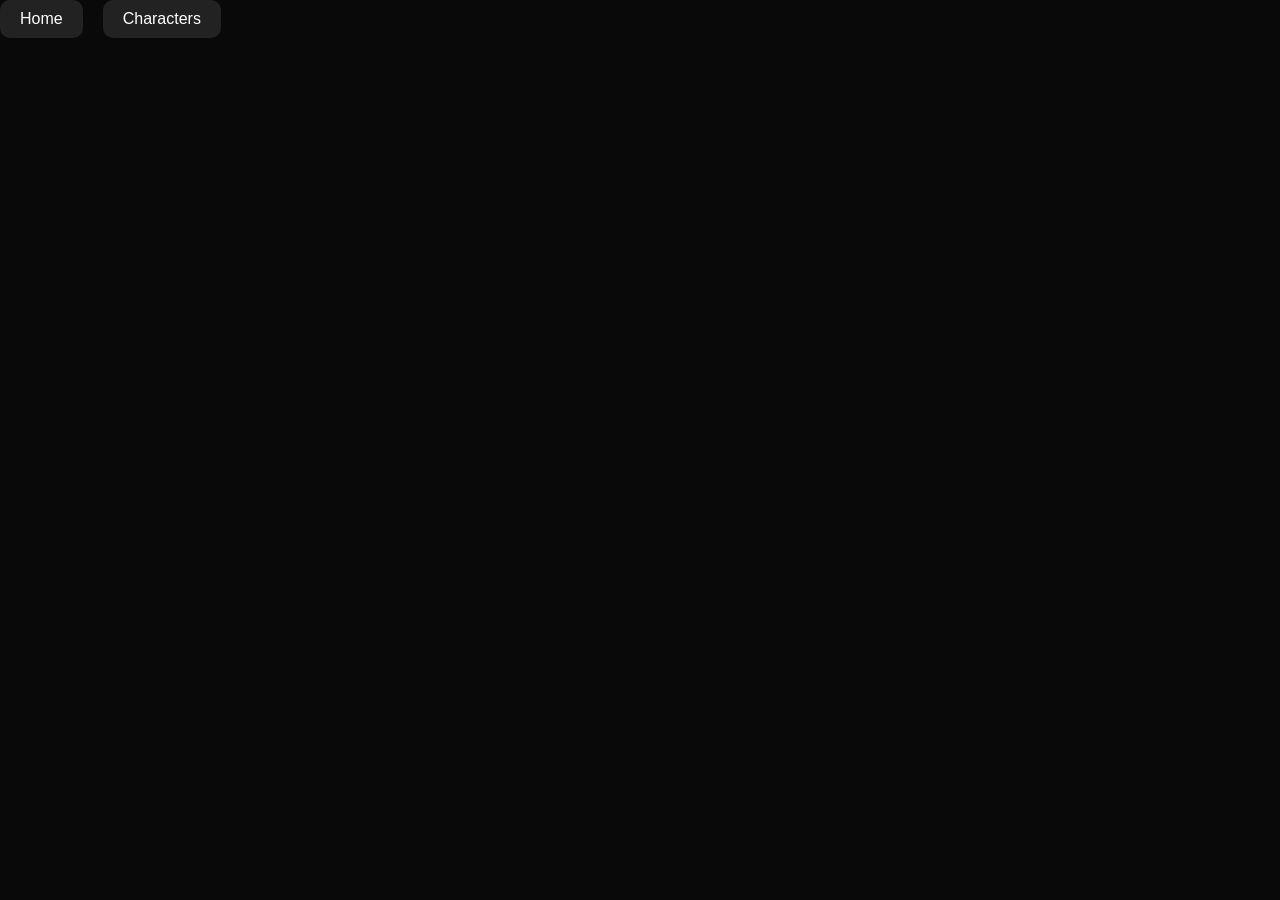
<file: pages/character.html>
<!DOCTYPE html>
<html lang="en">
<head>

<meta charset="UTF-8">

<meta
    name="viewport"
    content="width=device-width, initial-scale=1.0"
>

<title>Character</title>

<link rel="stylesheet" href="../css/style.css">

</head>

<body>

<header>

    <nav>
        <a href="../index.html">Home</a>
        <a href="characters.html">Characters</a>
    </nav>

</header>

<main>

    <div id="character-container"></div>

</main>

<script
    type="module"
    src="../js/character.js"
></script>

</body>
</html>
</file>
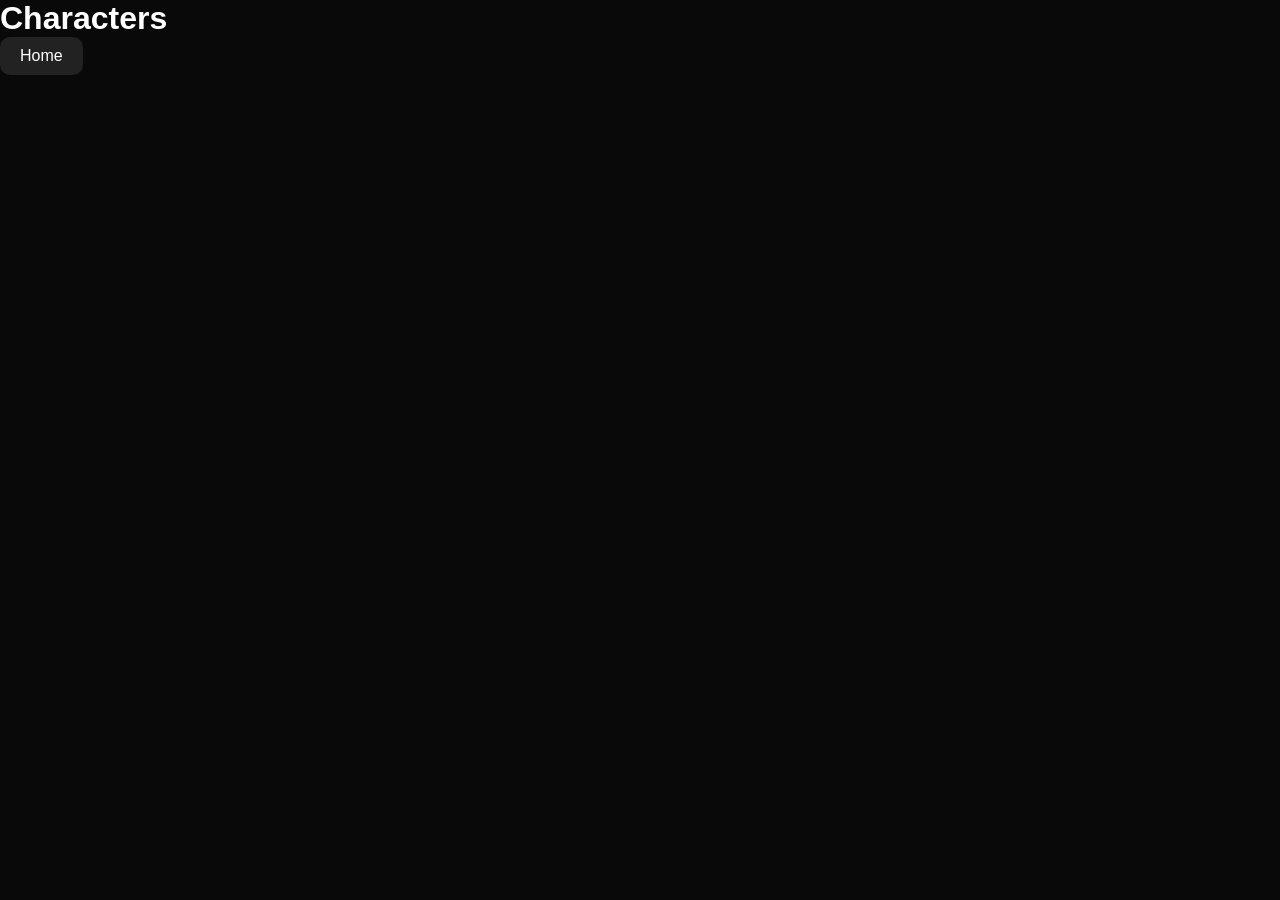
<file: pages/characters.html>
<!DOCTYPE html>
<html lang="en">

<head>

<meta charset="UTF-8">

<meta
name="viewport"
content="width=device-width, initial-scale=1.0">

<title>Characters</title>

<link rel="stylesheet"
href="../css/style.css">

</head>

<body>

<header>

<h1>Characters</h1>

<nav>

<a href="../index.html">Home</a>

</nav>

</header>

<main>

<div id="character-list"></div>

</main>

<script
type="module"
src="../js/character-list.js">
</script>

</body>

</html>
</file>
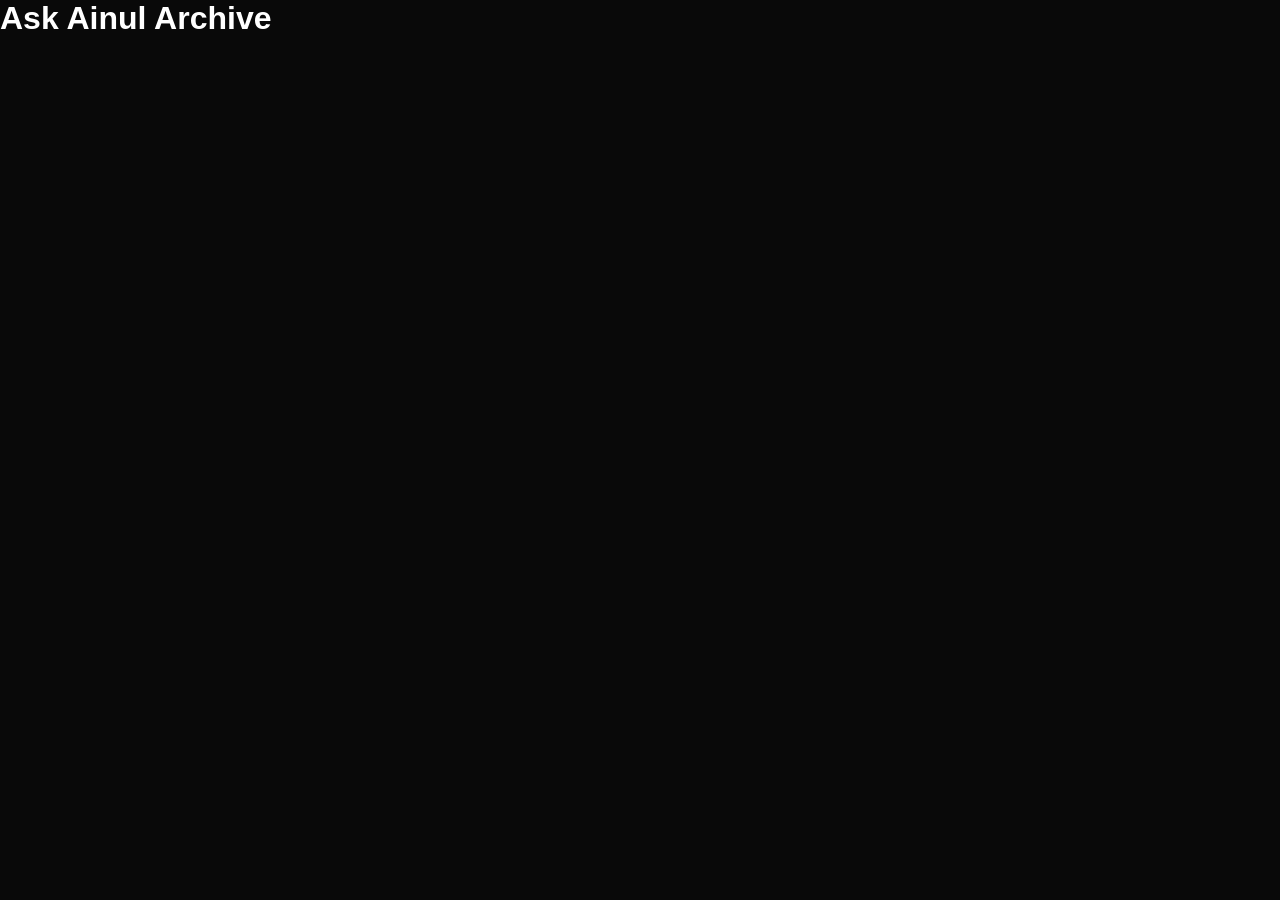
<file: pages/faq.html>
<!DOCTYPE html>

<html>

<head>

<title>FAQ</title>

<link rel="stylesheet"
href="../css/style.css">

</head>

<body>

<h1>
Ask Ainul Archive
</h1>

<div id="faqContainer">

</div>

<script src="../js/search.js">

</script>

</body>

</html>
</file>
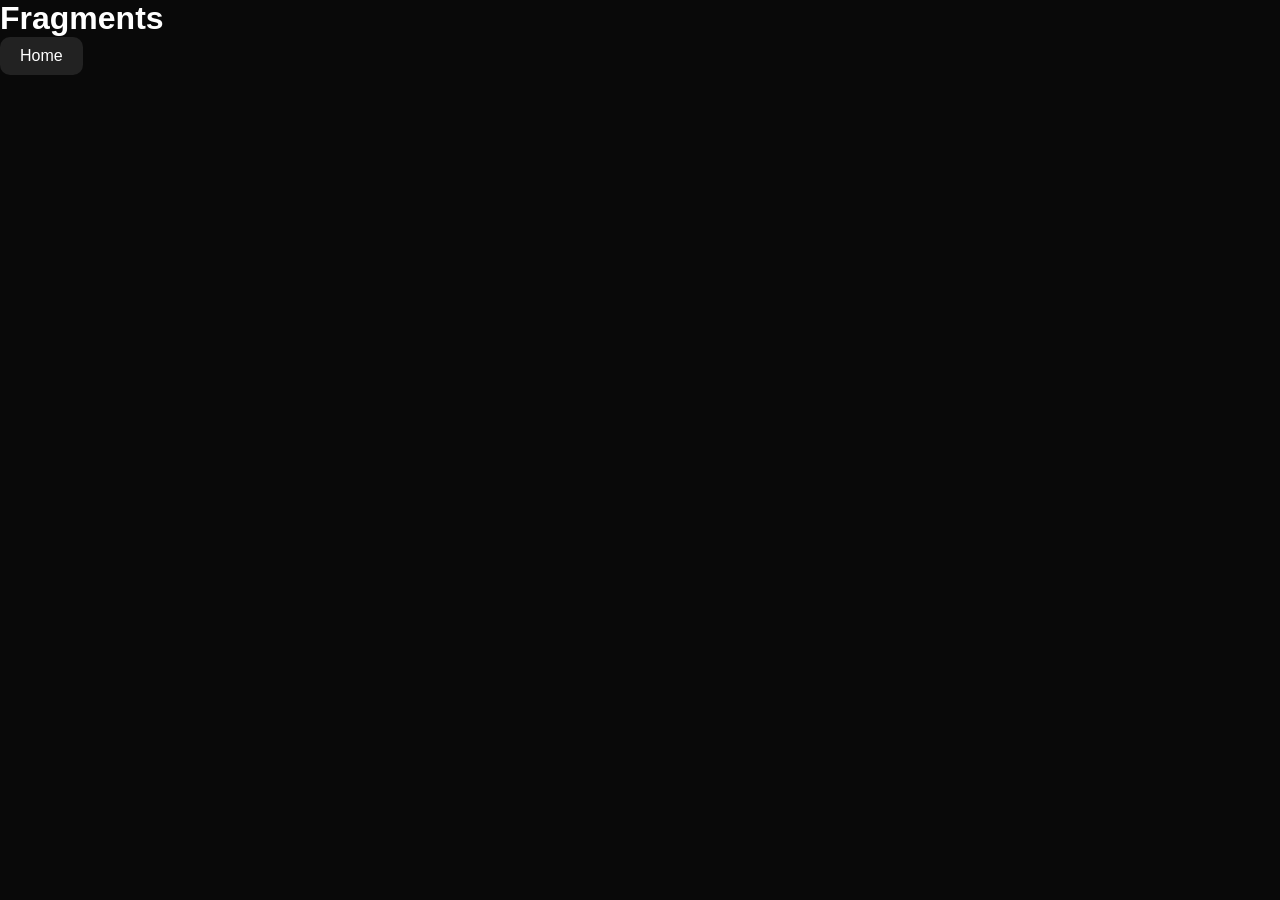
<file: pages/fragments.html>
<!DOCTYPE html>
<html lang="en">

<head>

<meta charset="UTF-8">

<meta
name="viewport"
content="width=device-width, initial-scale=1.0">

<title>Fragments</title>

<link rel="stylesheet"
href="../css/style.css">

</head>

<body>

<header>

<h1>Fragments</h1>

<nav>

<a href="../index.html">Home</a>

</nav>

</header>

<main>

<div id="fragment-list"></div>

</main>

<script type="module">

import { loadJSON }
from "../js/data-loader.js";

const data =
await loadJSON("../data/characters.json");

const container =
document.getElementById(
"fragment-list"
);

data.characters
.filter(
c => c.type === "fragment"
)
.forEach(character => {

container.innerHTML += `
<div class="character-card">

<a href="character.html?id=${character.id}">

<img
src="${character.image}"
alt="${character.name}"
>

<h2>${character.name}</h2>

</a>

</div>
`;

});

</script>

</body>

</html>
</file>
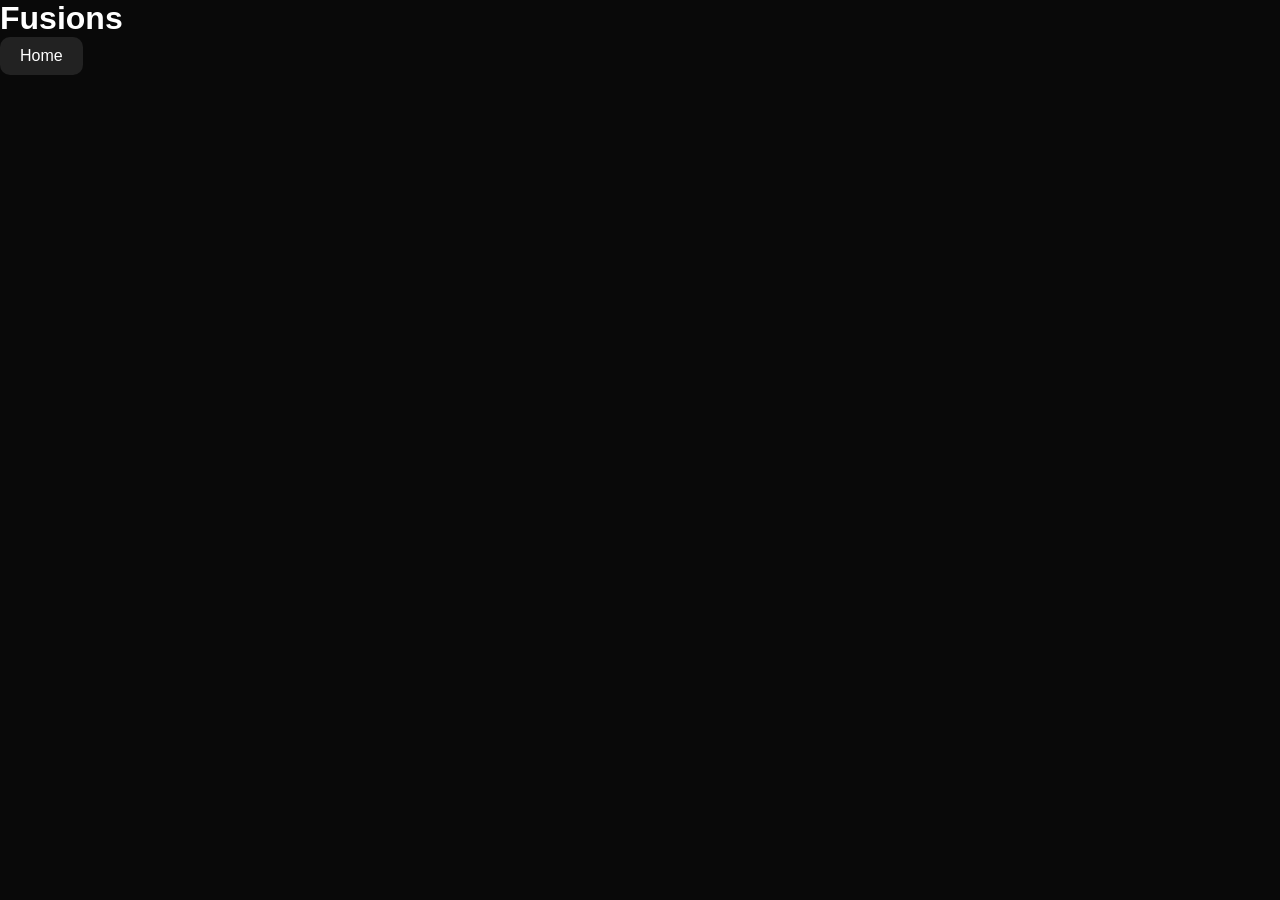
<file: pages/fusions.html>
<!DOCTYPE html>
<html lang="en">

<head>

<meta charset="UTF-8">

<meta
name="viewport"
content="width=device-width, initial-scale=1.0">

<title>Fusions</title>

<link rel="stylesheet"
href="../css/style.css">

</head>

<body>

<header>

<h1>Fusions</h1>

<nav>

<a href="../index.html">Home</a>

</nav>

</header>

<main>

<div id="fusion-list"></div>

</main>

<script type="module">

import { loadJSON }
from "../js/data-loader.js";

const data =
await loadJSON("../data/characters.json");

const container =
document.getElementById(
"fusion-list"
);

data.characters
.filter(
c => c.type === "fusion"
)
.forEach(character => {

container.innerHTML += `
<div class="character-card">

<a href="character.html?id=${character.id}">

<img
src="${character.image}"
alt="${character.name}"
>

<h2>${character.name}</h2>

</a>

</div>
`;

});

</script>

</body>

</html>
</file>
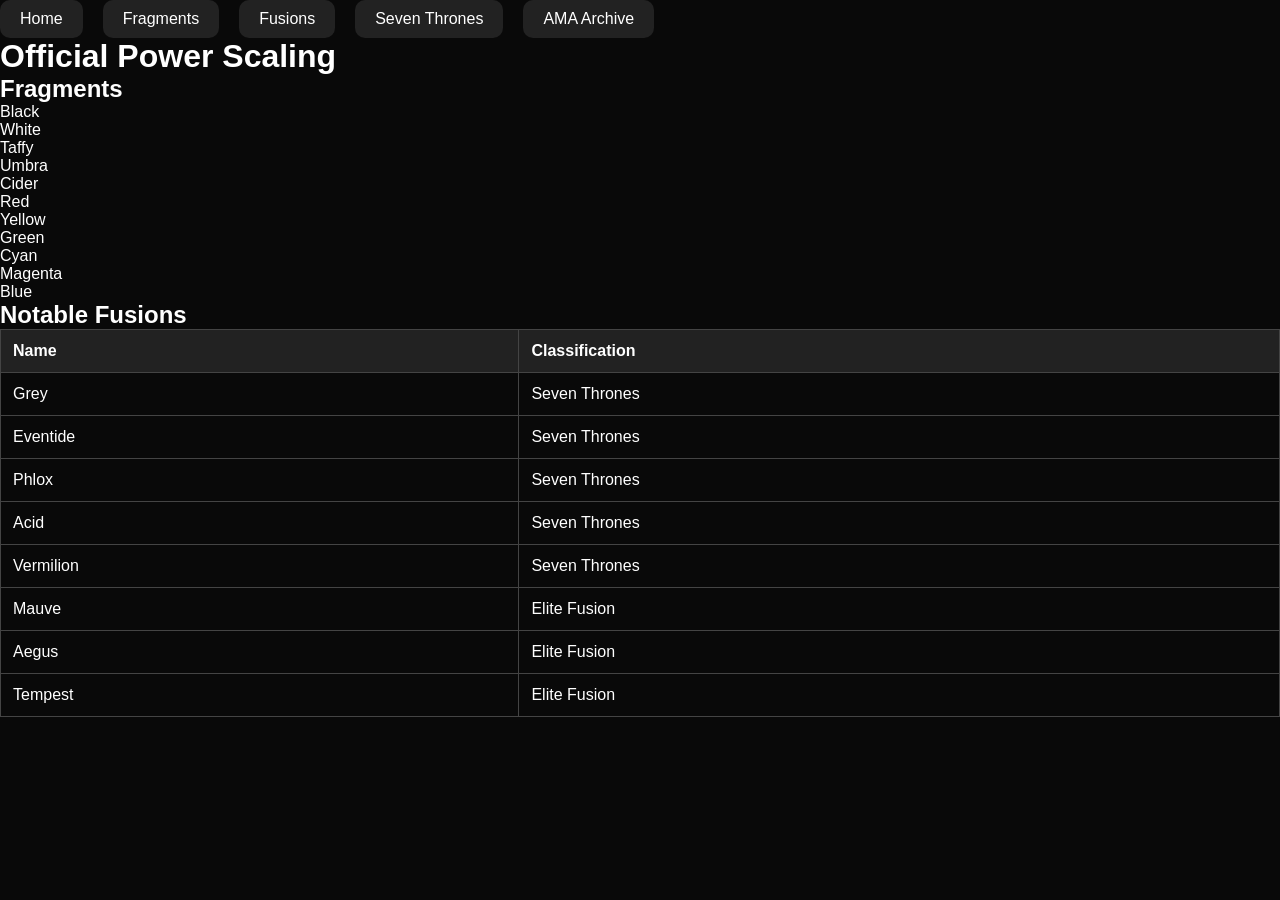
<file: pages/powerscaling.html>
<!DOCTYPE html>
<html lang="en">
<head>

<meta charset="UTF-8">

<meta name="viewport"
      content="width=device-width, initial-scale=1.0">

<title>Power Scaling</title>

<link rel="stylesheet"
      href="../css/style.css">

</head>

<body>

<header>

<nav>

<a href="../index.html">Home</a>

<a href="fragments.html">Fragments</a>

<a href="fusions.html">Fusions</a>

<a href="thrones.html">Seven Thrones</a>

<a href="faq.html">AMA Archive</a>

</nav>

</header>

<main>

<h1>Official Power Scaling</h1>

<section>

<h2>Fragments</h2>

<ol>

<li>Black</li>

<li>White</li>

<li>Taffy</li>

<li>Umbra</li>

<li>Cider</li>

<li>Red</li>

<li>Yellow</li>

<li>Green</li>

<li>Cyan</li>

<li>Magenta</li>

<li>Blue</li>

</ol>

</section>

<section>

<h2>Notable Fusions</h2>

<table>

<thead>

<tr>

<th>Name</th>

<th>Classification</th>

</tr>

</thead>

<tbody>

<tr>
<td>Grey</td>
<td>Seven Thrones</td>
</tr>

<tr>
<td>Eventide</td>
<td>Seven Thrones</td>
</tr>

<tr>
<td>Phlox</td>
<td>Seven Thrones</td>
</tr>

<tr>
<td>Acid</td>
<td>Seven Thrones</td>
</tr>

<tr>
<td>Vermilion</td>
<td>Seven Thrones</td>
</tr>

<tr>
<td>Mauve</td>
<td>Elite Fusion</td>
</tr>

<tr>
<td>Aegus</td>
<td>Elite Fusion</td>
</tr>

<tr>
<td>Tempest</td>
<td>Elite Fusion</td>
</tr>

</tbody>

</table>

</section>

</main>

</body>
</html>
</file>
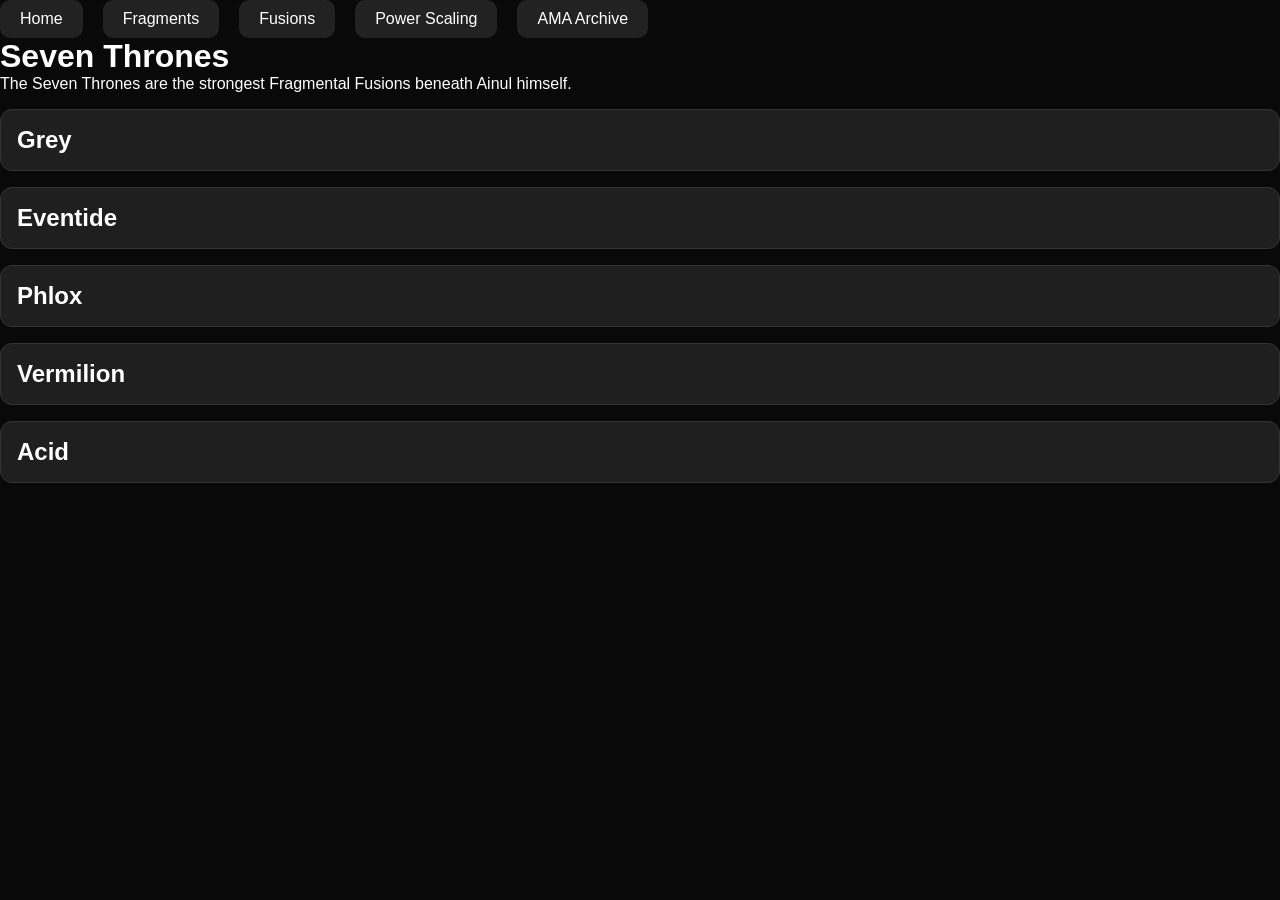
<file: pages/thrones.html>
<!DOCTYPE html>
<html lang="en">
<head>

<meta charset="UTF-8">

<meta name="viewport"
      content="width=device-width, initial-scale=1.0">

<title>Seven Thrones</title>

<link rel="stylesheet"
      href="../css/style.css">

</head>

<body>

<header>

<nav>

<a href="../index.html">Home</a>

<a href="fragments.html">Fragments</a>

<a href="fusions.html">Fusions</a>

<a href="powerscaling.html">Power Scaling</a>

<a href="faq.html">AMA Archive</a>

</nav>

</header>

<main>

<h1>Seven Thrones</h1>

<p>
The Seven Thrones are the strongest Fragmental Fusions beneath Ainul himself.
</p>

<div id="thrones-container">

</div>

</main>

<script type="module">

const throneNames = [
    "Grey",
    "Eventide",
    "Phlox",
    "Vermilion",
    "Acid"
];

const container =
    document.getElementById("thrones-container");

throneNames.forEach(name => {

    const card = document.createElement("div");

    card.className = "card";

    card.innerHTML = `
        <h2>${name}</h2>
    `;

    container.appendChild(card);

});

</script>

</body>
</html>
</file>
<file: css/style.css>
*{
margin:0;
padding:0;
box-sizing:border-box;
}

body{
background:#090909;
color:white;
font-family:Arial,sans-serif;
}

.hero{
height:100vh;

display:flex;

flex-direction:column;

justify-content:center;

align-items:center;

gap:20px;
}

nav{
display:flex;
gap:20px;
}

nav a{
color:white;

text-decoration:none;

padding:10px 20px;

background:#222;

border-radius:10px;
}

nav a:hover{
background:#444;
}

.card {

    background: #1f1f1f;

    border: 1px solid #333;

    border-radius: 12px;

    padding: 1rem;

    margin: 1rem 0;

}

table {

    width: 100%;

    border-collapse: collapse;

}

th,
td {

    border: 1px solid #444;

    padding: 12px;

    text-align: left;

}

th {

    background: #222;

}
</file>
